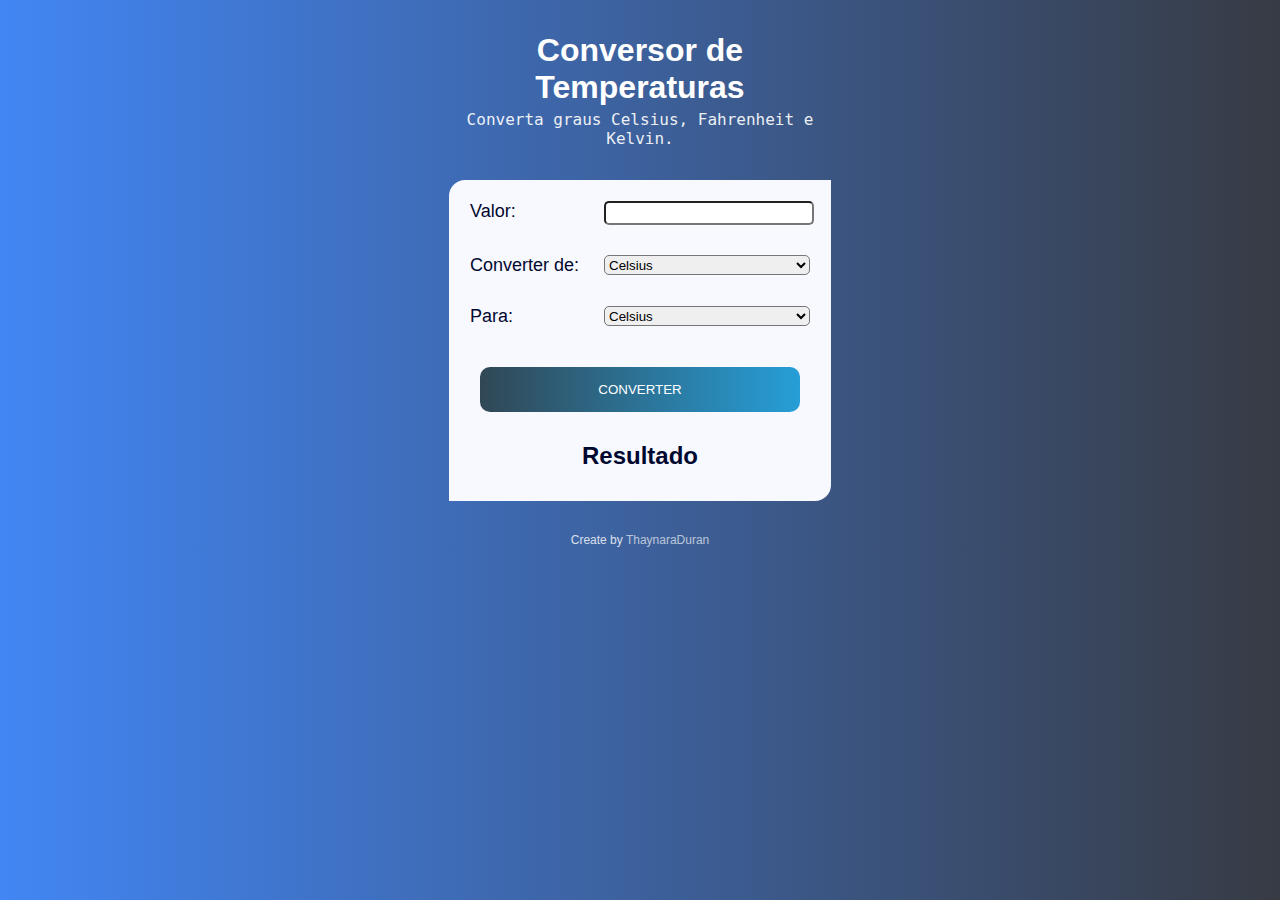
<file: index.html>
<!DOCTYPE html>
<html lang="pt-br">
    <head>
        <meta charset="UTF-8">
        <meta http-equiv="X-UA-Compatible" content="IE=edge">
        <meta name="viewport" content="width=device-width, initial-scale=1.0">
        <link rel="stylesheet" href="./style.css">
        <title>Conversor</title>
    </head>
    <body>
        <header>
            <h1>Conversor de Temperaturas</h1>
            <p id="subtitle">Converta graus Celsius, Fahrenheit e Kelvin.</p>
        </header>
        <section class="container">

            <form id="form">
            <div class="">
                <label for="degree" class="conversor">Valor:</label>
            </div>
            <div class="">
                <input type="number" id="degree" name="degree" class="typeInput" step="0.01" required/>
           </div>
            <div>
                <p class="conversor">Converter de:</p>
            </div>
            <div class="">
                <select class="typeInput" id="convertFrom">
                    <option value="celsius">Celsius</option>
                    <option value="fahrenheit">Fahrenheit</option>
                    <option value="kelvin">Kelvin</option>
                </select>
            </div>

            <div>
                <p class="conversor">Para:</p>
            </div>
            <div >
                <select class="typeInput" id="convertTo">
                    <option value="celsius">Celsius</option>
                    <option value="fahrenheit">Fahrenheit</option>
                    <option value="kelvin">Kelvin</option>
                </select>
            </div>

            <button id="btn" type="submit">Converter</button>
            </form>
            <h2>Resultado</h2>

            <div id="result">
                <p></p>
            </div>

        </section>
        <footer>
            <p id="footer">Create by <a href="https://www.linkedin.com/in/thaynara-duran-9883b622a/" target="_blank">ThaynaraDuran</a>
            </p>    
        <footer>
        <script src="./script.js"></script>
    </body>
</html>
</file>
<file: style.css>
*{
    margin: 0;
    padding: 0;
  }
  
  body {
    background: #373B44; 
    background: -webkit-linear-gradient(to right, #4286f4, #373B44);  
    background: linear-gradient(to right, #4286f4, #373B44); 
    

    font-family: 'Roboto', sans-serif;
    color: #ffffff;
  }
  
  header {
    padding: 32px 0;
    text-align: center;
  }
  header h1{
    margin-bottom: 4px;
  }
  #subtitle{
    font-family: 'Roboto Mono', monospace;
    opacity: 0.9;
  }
  
  header, .container, #footer{
    margin: 0 auto;
    max-width: 350px;
  }
  
  .container{
    margin-bottom: 24px;
    padding: 16px;
    background-color: #f8f8ff;
    border-radius: 16px 0px;
  }

  #form{
    display: grid;
    grid: 'value input'
    'value input'
    'value input'
    'btn btn';
    padding: 5px;

  } 
  #form > div {
    justify-items: start;
    align-items: center;
    margin-bottom: 30px;
  }
  

  .typeInput{
    border-radius: 5px;
    height: 20px;
    grid-area: input;
    width: 100%;
  }

  .conversor {
    color: #00082f;
    font-size: 18px;
    grid-area: value;
  }
           
  #btn {
    border: none;
    background-image: linear-gradient(to right, #314755 0%, #26a0da  51%, #314755  100%);
    margin: 10px;
    padding: 15px 45px;
    text-align: center;
    text-transform: uppercase;
    transition: 0.5s;
    background-size: 200% auto;
    color: white;            
    border-radius: 10px;
    grid-area: btn;
    cursor: pointer;
  }

  #btn:hover {
    background-position: right center;
    color: #fff;
    text-decoration: none;
  }
 
  div p, h2{
    color: #00082f;
  }
  #teste, #footer{
    font-size: 12px;
    opacity: 0.8;
    padding-top: 8px;
  }
  h2{
    margin: 15px;
    pading: 5px;
    text-align: center;
  }
  #footer{
    text-align: center;
  }
  a{
    text-decoration: none;
    color: #fff;
    opacity: 0.8;
  }
  a:hover{
    color: black;
  }
</file>
